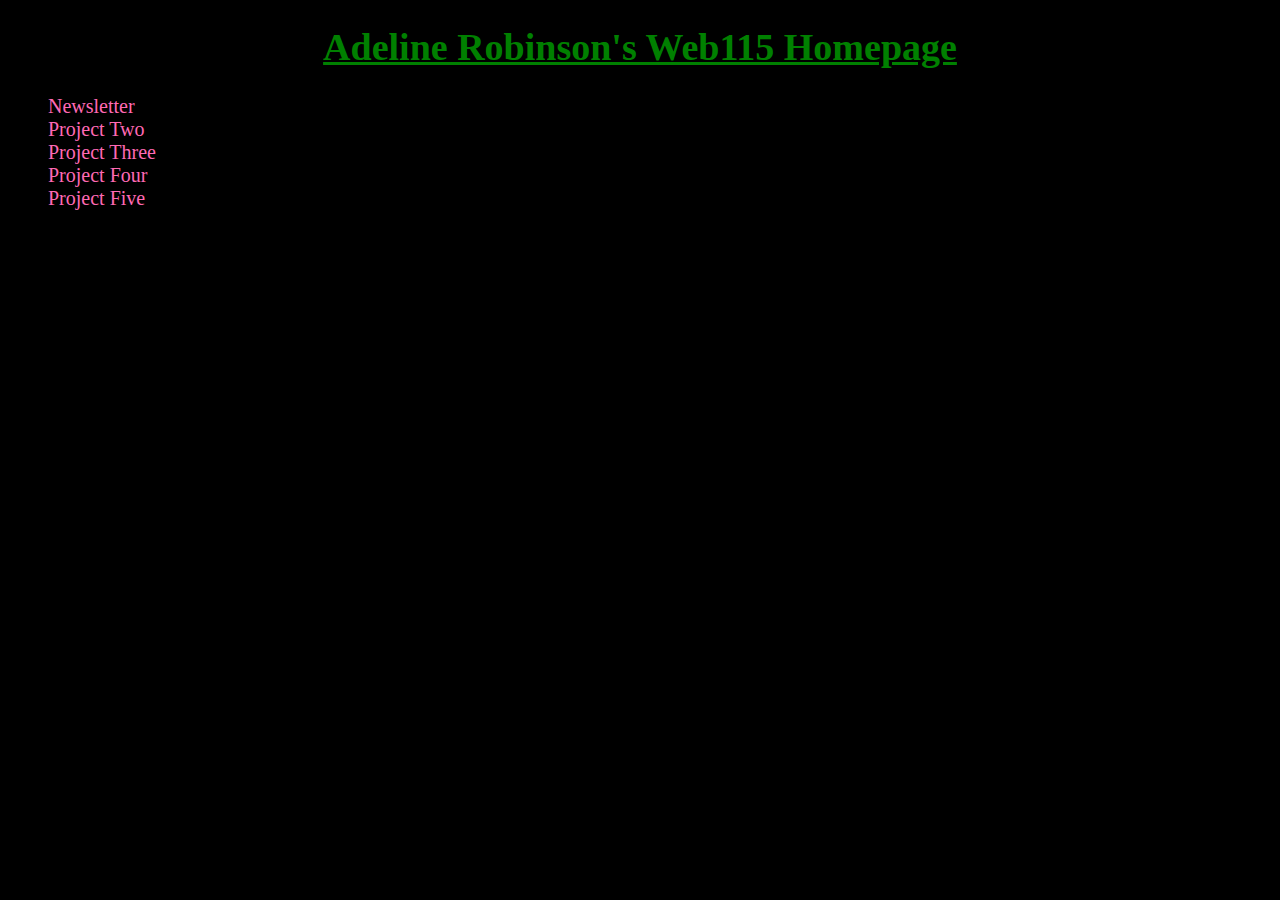
<file: index.html>
<!doctype html>
<html lang="en">
	<head>
		<meta charset="UTF-8">
        
		<title>
        	Web115 - Adeline Robinson
        </title>
		
		<link rel="stylesheet" type="text/css" href="style.css">
	</head>
    
    <body>
    	<div class="header">
    		<h1>
        		Adeline Robinson's Web115 Homepage
        	</h1>
        </div>
        
        <div class="main">
        	<ul>
        		<li>
            		<a href="newsletter/index.html">
                		Newsletter
                	</a>
            	</li>
            	
        		<li>
            		<a href="project-two.html">
                		Project Two
                	</a>
            	</li>
            	
        		<li>
            		<a href="project-three.html">
                		Project Three
                	</a>
            	</li>
            	
        		<li>
            		<a href="project-four.html">
                		Project Four
                	</a>
            	</li>
            	
        		<li>
            		<a href="project-five.html">
                		Project Five
                	</a>
            	</li>
        	</ul>
		</div>
    </body>
</file>
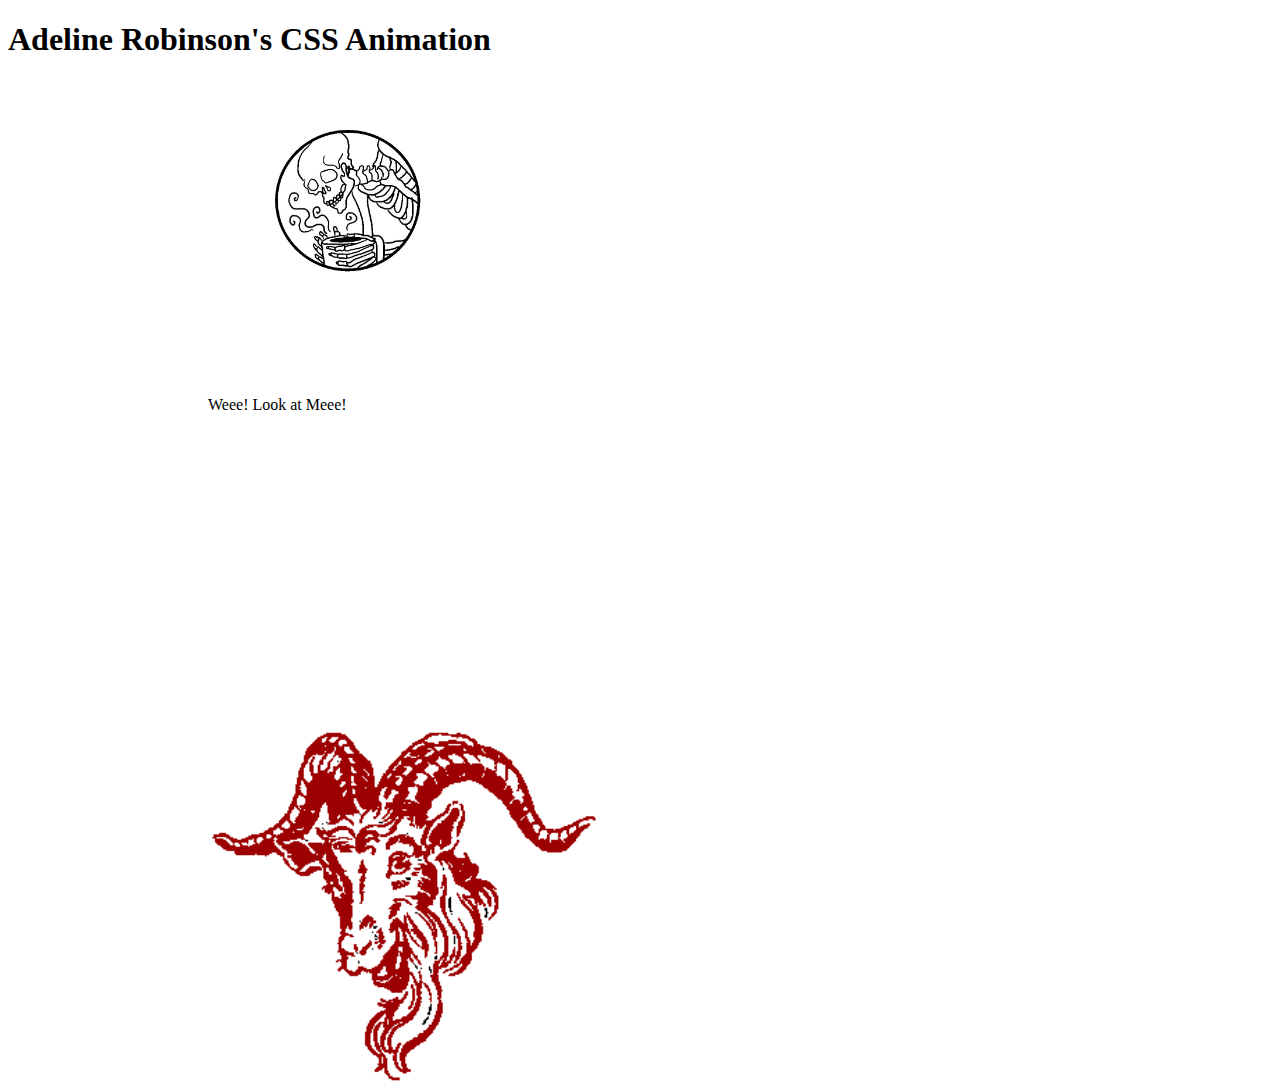
<file: animation/index.html>
<!doctype html>
<html lang="en">
	<head>
		<meta charset="UTF-8">
        
		<title>
        	CSS Animation
        </title>
		
		<link rel="stylesheet" type="text/css" href="style.css">
	</head>
    
    <body>
    	<div class="header">
    		<h1>
        		Adeline Robinson's CSS Animation
        	</h1>
        </div>
        
        <div id="logo">
        	<img src="images/logo.jpg"
        	     alt="skullcoffeelogo">
        </div>
        
        <div id="text">
        	<p>
            	Weee! Look at Meee!
            </p>
        </div>
        
        <div id="goat">
        	<p>
        	<img src="images/goat.jpg"
        	     alt="goatimage">
            </p>
        </div>
    </body>
</file>
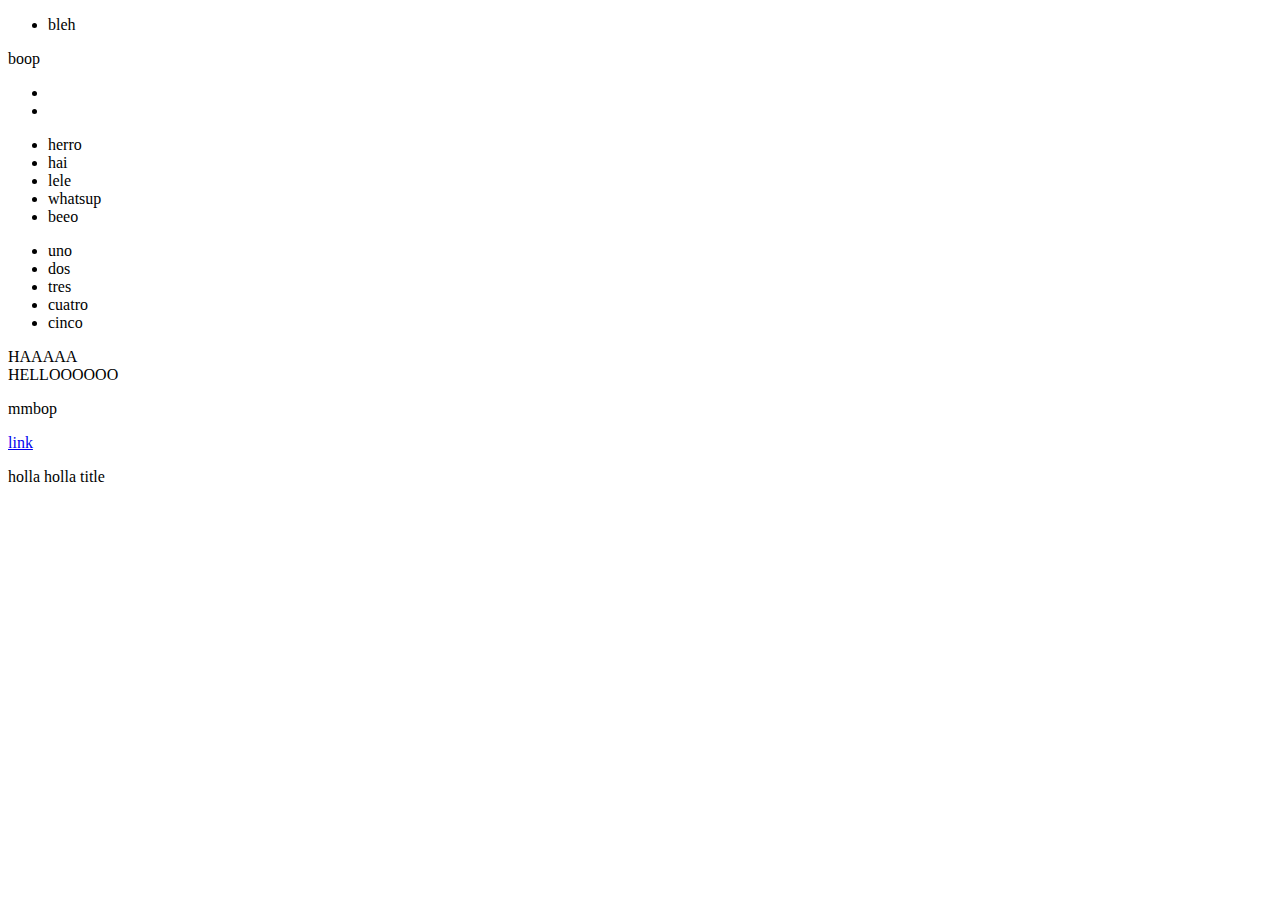
<file: emmet/index.html>
<!doctype html>
<html lang="en">
<head>
<meta charset="UTF-8">
<title>Emmet</title>
</head>

<body>
<nav>
	<ul>
		<li> bleh </li>
	</ul>
</nav>

<div> boop</div>
<p></p>
<blockquote></blockquote>

<div>
	<header>
		<ul>
			<li><a href="#hai"></a></li>
			<li><a href="#hai"></a></li>
		</ul>
	</header>
	<footer>
		<p></p>
	</footer>
</div>

<ul>
	<li>herro</li>
	<li>hai</li>
	<li>lele</li>
	<li>whatsup</li>
	<li>beeo</li>
</ul>

<ul>
	<li class="item1">uno</li>
	<li class="item2">dos</li>
	<li class="item3">tres</li>
	<li class="item4">cuatro</li>
	<li class="item5">cinco</li>
</ul>

<div id="header">HAAAAA</div>

<div class="title"> HELLOOOOOO</div>

<form action=" form thing " id="search" class="wide"></form>

<p class="class1 class2 class3"> mmbop </p>

<a href="#"> link </a>

<style> style </style>

<p title="Hello world"> holla holla title </p>

<table>
	<tr class="row">
		<td class="col"></td>
	</tr>
</table>
<table>
    <tr class="row">
        <td class="col"></td>
    </tr>
</table>

</body>
</html>
</file>
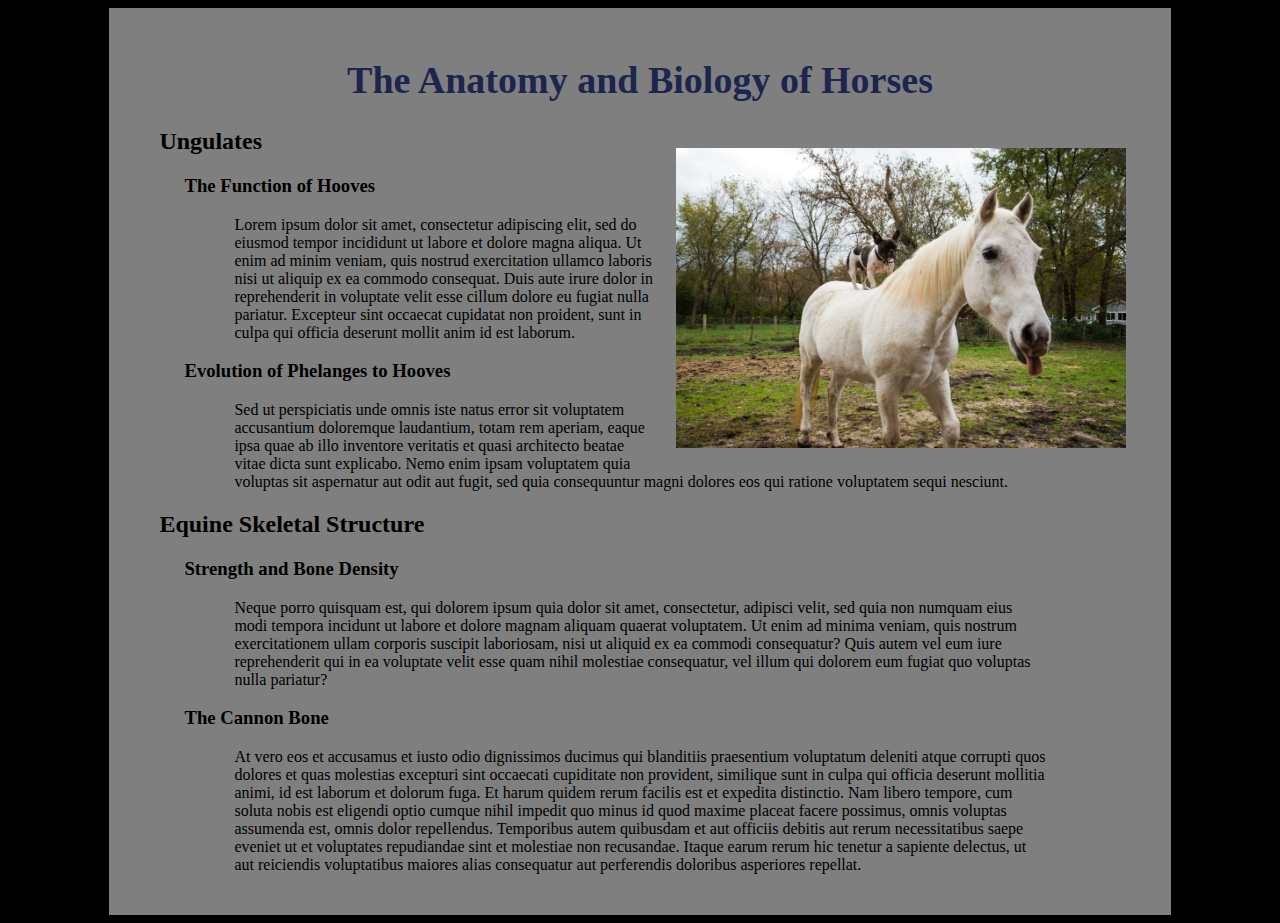
<file: newsletter/index.html>
<!doctype html>
<html lang="en">
	<head>
		<meta charset="UTF-8">
        
		<title>
        	Newsletter
        </title>
		
		<link rel="stylesheet" type="text/css" href="style.css">
	</head>
    
    <body>
    	<div class="container">
        <div class="header">
			<h1>
            	The Anatomy and Biology of Horses
            </h1>
        </div>
        
        <div class="main">
        	<img src="images/shia.jpg"
                 alt="Shia and Yodes">
            
			<div class="ungulates">
            	<h2>
            		Ungulates
            	</h2>
                
   				<h3>
            		The Function of Hooves
            	</h3>
                
                <p>
                	Lorem ipsum dolor sit amet, consectetur adipiscing elit, sed do eiusmod tempor incididunt ut labore et dolore magna aliqua. Ut enim ad minim veniam, quis nostrud exercitation ullamco laboris nisi ut aliquip ex ea commodo consequat. Duis aute irure dolor in reprehenderit in voluptate velit esse cillum dolore eu fugiat nulla pariatur. Excepteur sint occaecat cupidatat non proident, sunt in culpa qui officia deserunt mollit anim id est laborum.
                </p>
                
                <h3>
                	Evolution of Phelanges to Hooves
                </h3>
                
                <p>
                	Sed ut perspiciatis unde omnis iste natus error sit voluptatem accusantium doloremque laudantium, totam rem aperiam, eaque ipsa quae ab illo inventore veritatis et quasi architecto beatae vitae dicta sunt explicabo. Nemo enim ipsam voluptatem quia voluptas sit aspernatur aut odit aut fugit, sed quia consequuntur magni dolores eos qui ratione voluptatem sequi nesciunt.
                </p>
            </div>
            
			<div class="skeletal-structure">
            	<h2>
            		Equine Skeletal Structure
            	</h2>
                
   				<h3>
            		Strength and Bone Density
            	</h3>
                
                <p>
                	Neque porro quisquam est, qui dolorem ipsum quia dolor sit amet, consectetur, adipisci velit, sed quia non numquam eius modi tempora incidunt ut labore et dolore magnam aliquam quaerat voluptatem. Ut enim ad minima veniam, quis nostrum exercitationem ullam corporis suscipit laboriosam, nisi ut aliquid ex ea commodi consequatur? Quis autem vel eum iure reprehenderit qui in ea voluptate velit esse quam nihil molestiae consequatur, vel illum qui dolorem eum fugiat quo voluptas nulla pariatur?
                </p>
                
                <h3>
                	The Cannon Bone
                </h3>
                
                <p>
                	At vero eos et accusamus et iusto odio dignissimos ducimus qui blanditiis praesentium voluptatum deleniti atque corrupti quos dolores et quas molestias excepturi sint occaecati cupiditate non provident, similique sunt in culpa qui officia deserunt mollitia animi, id est laborum et dolorum fuga. Et harum quidem rerum facilis est et expedita distinctio. Nam libero tempore, cum soluta nobis est eligendi optio cumque nihil impedit quo minus id quod maxime placeat facere possimus, omnis voluptas assumenda est, omnis dolor repellendus. Temporibus autem quibusdam et aut officiis debitis aut rerum necessitatibus saepe eveniet ut et voluptates repudiandae sint et molestiae non recusandae. Itaque earum rerum hic tenetur a sapiente delectus, ut aut reiciendis voluptatibus maiores alias consequatur aut perferendis doloribus asperiores repellat.
                </p>
            </div>
		</div>
        </div>
    </body>
</file>
<file: style.css>
body {
	background-color: #000000;
}

h1 {
    color: green;
	font-size: 38px;
	text-align: center;
	text-decoration: underline;
}

a {
    color: hotpink;
	text-decoration: none;
	font-size: 20px;
}

li {
	list-style-type: none;s
}
</file>
<file: animation/style.css>
body {
	background-color: white;
}

#logo{ 
width: 300px;
height: 300px;
position: relative;
left:200px;
-webkit-animation-name: logo-move; /* Chrome, Safari, Opera */
-webkit-animation-duration: 4s; /* Chrome, Safari, Opera */
animation-name: logo-move;
animation-duration: 6s;
}

@keyframes logo-move {
0% {left:200px; top:0px;}
20% {left:100px; top:0px;}
40% {left:100px; top:100px;}
60% {left:300px; top:100px;}
80% {left:100px; top:0px;}
100% {left:200px; top:0px;}
}

img {
	width:400px; 
	}

#text{ 
width: 300px;
height: 300px;
position: relative;
left:200px;
-webkit-animation-name: text-move; /* Chrome, Safari, Opera */
-webkit-animation-duration: 4s; /* Chrome, Safari, Opera */
animation-name: text-move;
animation-duration: 6s;
animation-delay: 10s;
}

@keyframes text-move {
0% {left:200px; top:0px;}
20% {left:100px; top:0px;}
40% {left:100px; top:100px;}
60% {left:300px; top:100px;}
80% {left:100px; top:0px;}
100% {left:200px; top:0px;}
}

#goat{ 
width: 300px;
height: 300px;
position: relative;
left:200px;
-webkit-animation-name: goat-move; /* Chrome, Safari, Opera */
-webkit-animation-duration: 4s; /* Chrome, Safari, Opera */
animation-name: goat-move;
animation-duration: 6s;
animation-delay: 2s;
animation-iteration-count: infinite;
}

@keyframes goat-move {
0% {left:200px; top:0px;}
20% {left:100px; top:0px;}
40% {left:100px; top:100px;}
60% {left:300px; top:100px;}
80% {left:100px; top:0px;}
100% {left:200px; top:0px;}
</file>
<file: newsletter/style.css>
body {
	background-color: #000000;
}

.container {
	background-color: #7F7F7F;
	width: 80%;
	margin: 0 auto;
	padding: 25px;
}

h1 {
    color: #1C254D;
	font-size: 38px;
	text-align: center;
}

img {
	width: 450px; 
	float: right; 
	margin: 20px; 
}

h2 {
	margin-left: 25px;
}

h3 {
	margin-left: 50px;
}

p {
	margin-left: 100px;
	margin-right: 100px;
}
</file>
